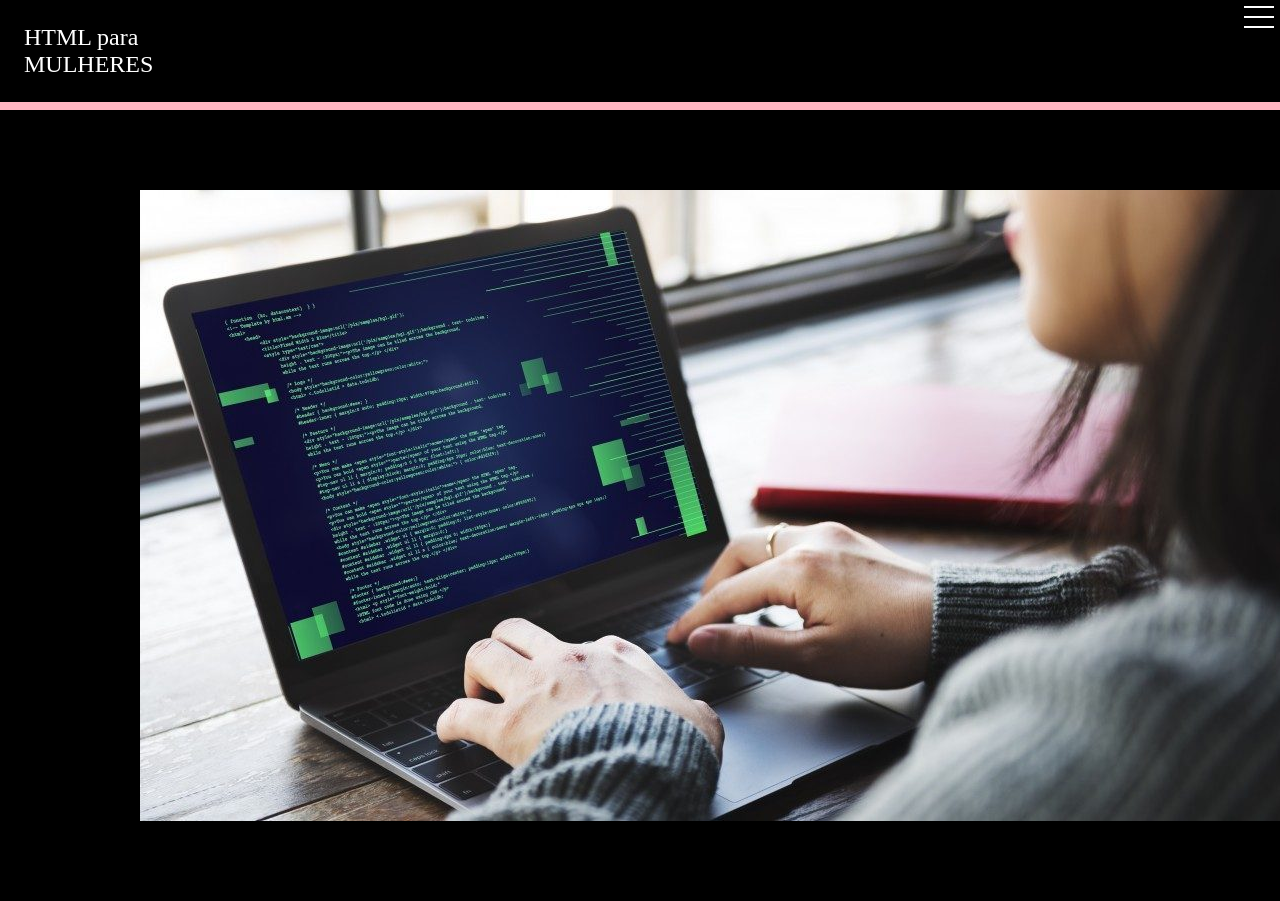
<file: index.html>
<!DOCTYPE html>
<html lang="pt-BR">
<head>
    <meta charset="UTF-8">
    <meta http-equiv="X-UA-Compatible" content="IE=edge">
    <meta name="viewport" content="width=device-width, initial-scale=1.0">
    <title>Site com Menu</title>
    <link rel="stylesheet" href="./css/estilo.css">
    <link rel="stylesheet" href="./css/menu.css">
</head>
<body>
    <header>
        <div>
            <h2>HTML para MULHERES</h2>
        </div>
        <nav>
            <input id="menu-toggle" type="checkbox" />
            <label for="menu-toggle">
                <div class="menu-hamburguer">
                    <span class="menu-hamburguer"></span>
                </div>
            </label>
            <ul>
                <li>
                    <a href="formulario.html">Formulários</a>
                </li>
                <li>
                    <a href="tabela1.html">Tabelas</a>
                </li>
                <li>
                    <a href="login.html">Faça Login</a>
                </li>
                <li>
                    <a href="cadastro.html">Cadastre-se</a>
                </li>
            </ul>
        </nav>
    </header>
    <main class="foto">
        <img src="./img/programadora.jpg" alt="Imagem de fundo">
    </main>
</body>
</html>
</file>
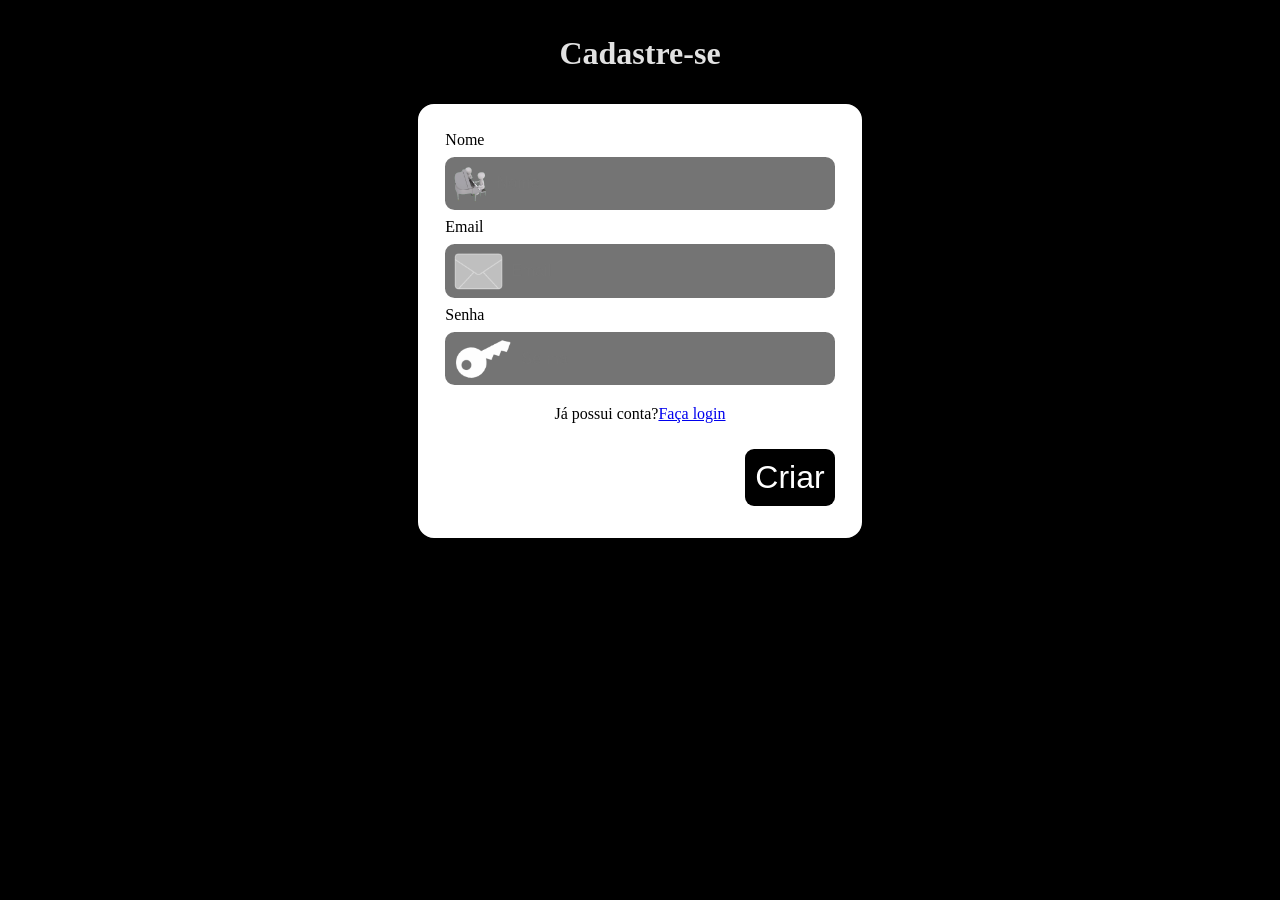
<file: cadastro.html>
<!DOCTYPE html>
<html lang="pt-BR">
<head>
    <meta charset="UTF-8">
    <meta http-equiv="X-UA-Compatible" content="IE=edge">
    <meta name="viewport" content="width=device-width, initial-scale=1.0">
    <title>Cadastre-se | Partituras gratuitas</title>
    <link rel="stylesheet" href="./css/cadastro.css">
</head>
<body>   
    <main class="cadastro">
        <section class="cadastro">
            <h1>Cadastre-se</h1>
            <form action="partituras.html" method="post">
                <label for="nome"> Nome </label>
                <div>
                    <img src="./img/cadastro/Nome/Email-removebg-preview 1.png" alt="Informe seu nome">
                    <input
                    type="nome"
                    name="nome"
                    id="nome"
                    required
                    placeholder="Nome"
                    />
                </div>
                <label for="nome"> Email </label>
                <div>
                    <img src="./img/cadastro/Email/Email-removebg-preview 1.png" alt="Insira o seu email aqui!">
                    <input
                    type="email"              
                    name="email"
                    id="email"
                    required
                    placeholder="Email"
                    />
               </div>
               <label for="senha"> Senha </label>
               <div>
                   <img src="./img/cadastro/Senha/Chave 1.png" alt="Crie sua senha!">
                   <input
                   type="password"
                   name="senha"
                   id="senha"
                   required
                   placeholder="Senha"
                   />
               </div>
               <p>
                   Já possui conta? <a href="login.html">Faça login</a>
               </p>
               <a href="index.html">
                    <button type="submit"> Criar </button>
               </a>
            </form> 
        </section>
    </main>
</body>
</html>
</file>
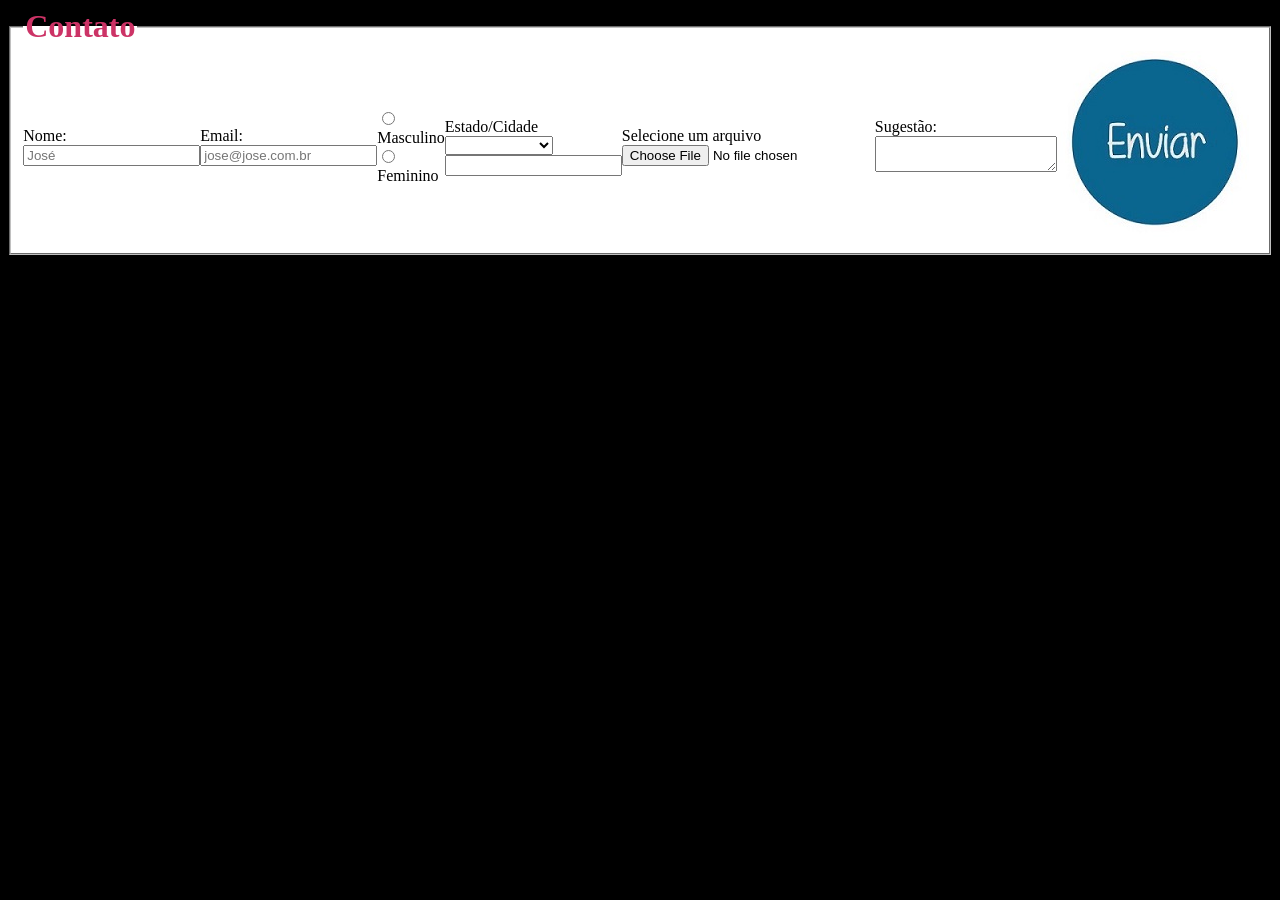
<file: formulario.html>
<!DOCTYPE html>
<html lang="pt-BR">
<head>
    <meta charset="UTF-8">
    <meta http-equiv="X-UA-Compatible" content="IE=edge">
    <meta name="viewport" content="width=device-width, initial-scale=1.0">
    <title>Formulário Acsa</title>
    <link rel="stylesheet" href="./css/forms.css">
</head>
<body>
    <form>
        <fieldset>
            <legend>Contato</legend>
                <div class="Nome">   
                    <label for="nome">Nome: </label>
                    <input type="text" name="nome" id="nome" placeholder="José" required />
                </div>
                <div class="Email">
                    <label for="email">Email: </label>
                    <input type="email" name="email" id="email" placeholder="jose@jose.com.br" required />
                </div>
                <div class="selecionar">
                    <input type="radio" name="sexo" value="Masculino" required />
                    <label for="sexo">Masculino</label>
                    <input type="radio" name="sexo" value="Feminino" required />
                    <label for="sexo">Feminino</label>
                </div>
                <div class="Lugar">
                    <label for="lugar">Estado/Cidade</label>
                    <select id="lugar" required>
                        <option value="0"></option>
                        <option value="1">Minas Gerais</option>
                        <option value="2">São Paulo</option>
                        <option value="3">Rio de Janeiro</option>
                    </select>
                    <input type="text" name="cidade" id="lugar" required />
                </div>
                <div class="arquivo">
                    <label for="arquivo">Selecione um arquivo </label>
                    <input type="file" name="arquivo" id="arquivo" required>
                </div>
                <div class="sugestao">
                    <label for="sugestao">Sugestão:</label> <br>
                    <textarea name="sugestao" required></textarea>
                </div>
                <div class="botao">
                    <input type="image" src="./img/botao-enviar-dados.jpg"/>
                </div>
        </fieldset>
    </form>
</body>
</html>
</file>
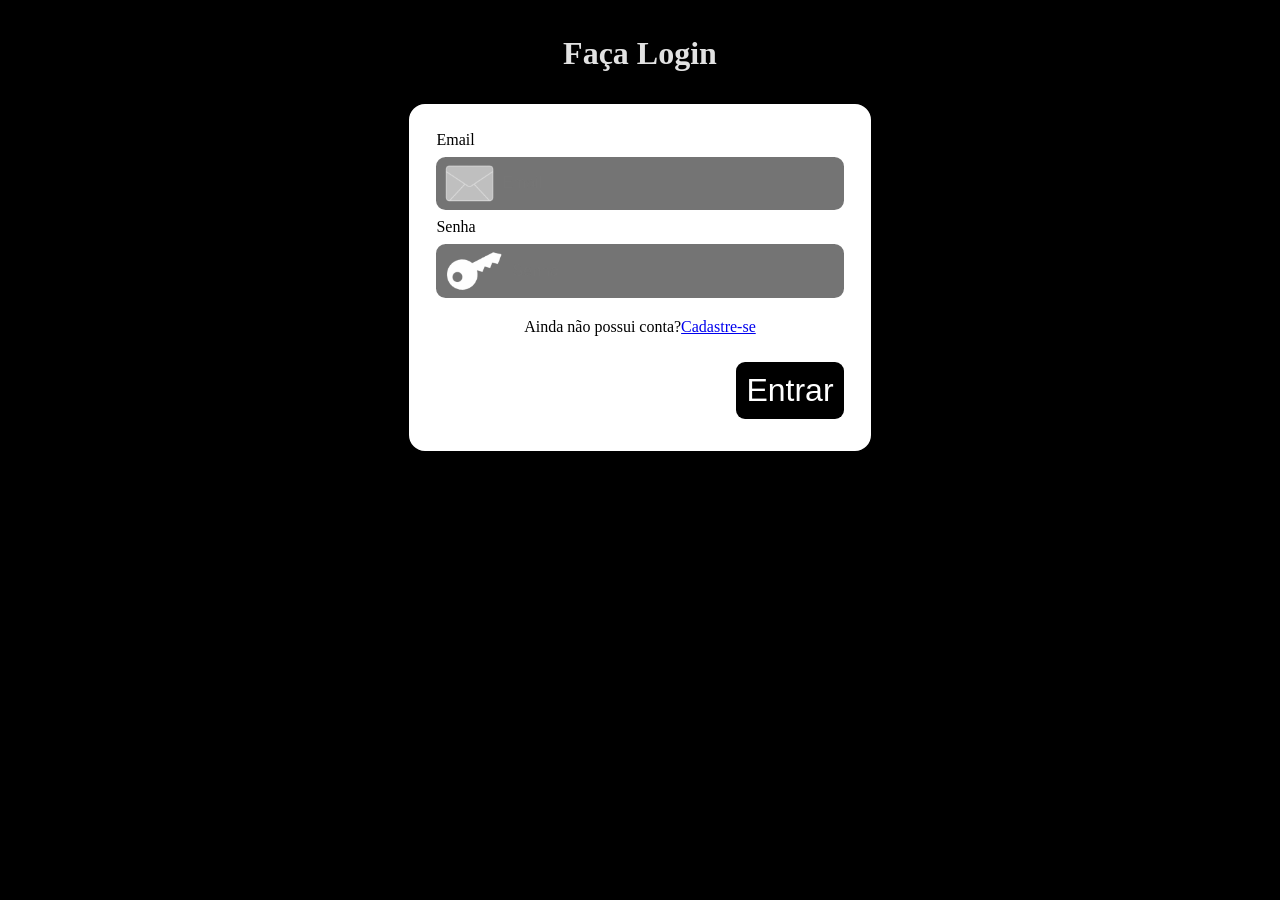
<file: login.html>
<!DOCTYPE html>
<html lang="pt-BR">
<head>
    <meta charset="UTF-8">
    <meta http-equiv="X-UA-Compatible" content="IE=edge">
    <meta name="viewport" content="width=device-width, initial-scale=1.0">
    <title>Faça login | Patituras gratuitas</title>
    <link rel="stylesheet" href="./css/login.css">
</head>
<body>
    <main class="login">
        <section class="login">
            <h1>Faça Login</h1>
            <form action="partituras.html" method="post">
                <label for="nome"> Email </label>
                <div>
                    <img src="./img/cadastro/Email/Email-removebg-preview 1.png" alt = "Insira o seu email aqui!">
                    <input
                    type="email"              
                    name="email"
                    id="email"
                    required
                    placeholder="Email"
                    />
               </div>
               <label for="senha"> Senha </label>
               <div>
                   <img src="./img/cadastro/Senha/Chave 1.png" alt="Crie sua senha!">
                   <input
                   type="password"
                   name="senha"
                   id="senha"
                   required
                   placeholder="Senha"
                   />
               </div>
               <p>
                   Ainda não possui conta? <a href="cadastro.html">Cadastre-se</a>
               </p>
               <a href="index.html">
                    <button type="submit"> Entrar </button>
               </a>
            </form> 
        </section>
    </main>
</body>
</html>
</file>
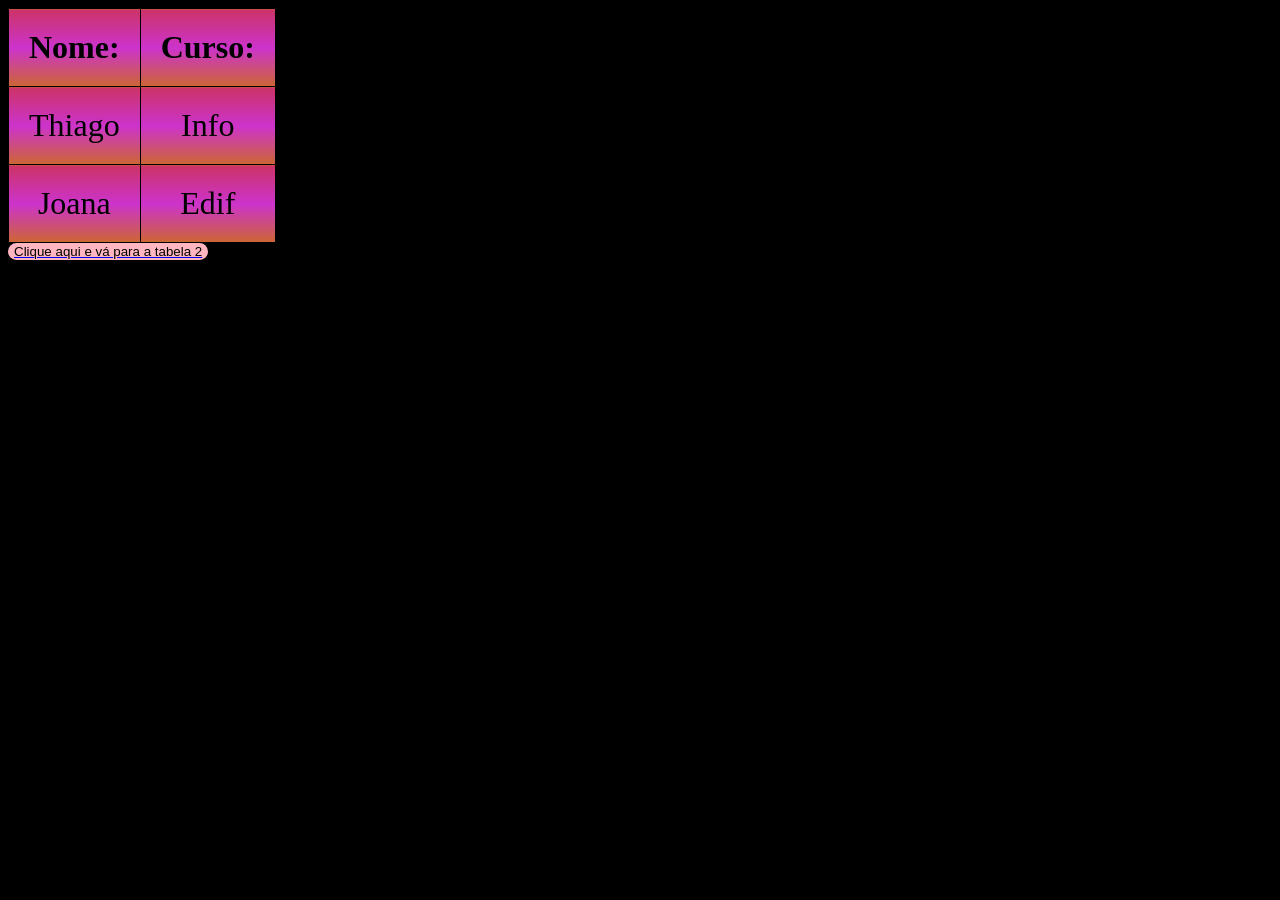
<file: tabela1.html>
<!DOCTYPE html>
<html lang="pt-BR">
<head>
    <meta charset="UTF-8">
    <meta http-equiv="X-UA-Compatible" content="IE=edge">
    <meta name="viewport" content="width=device-width, initial-scale=1.0">
    <title>Tabela1</title>
    <link rel="stylesheet" href="./css/tabela.css">
</head>
<body>
    <table>
        <thead>
            <tr>
                <th>Nome:</th>
                <th>Curso:</th>
            </tr>
        </thead>
        <tbody>
            <tr>
                <td>Thiago</td>
                <td>Info</td>
            </tr>
            <tr>
                <td>Joana</td>
                <td>Edif</td>
            </tr>
        </tbody>
    </table>
    <a href="./tabela2.html">
        <button>Clique aqui e vá para a tabela 2</button>
    </a>
</body>
</html>
</file>
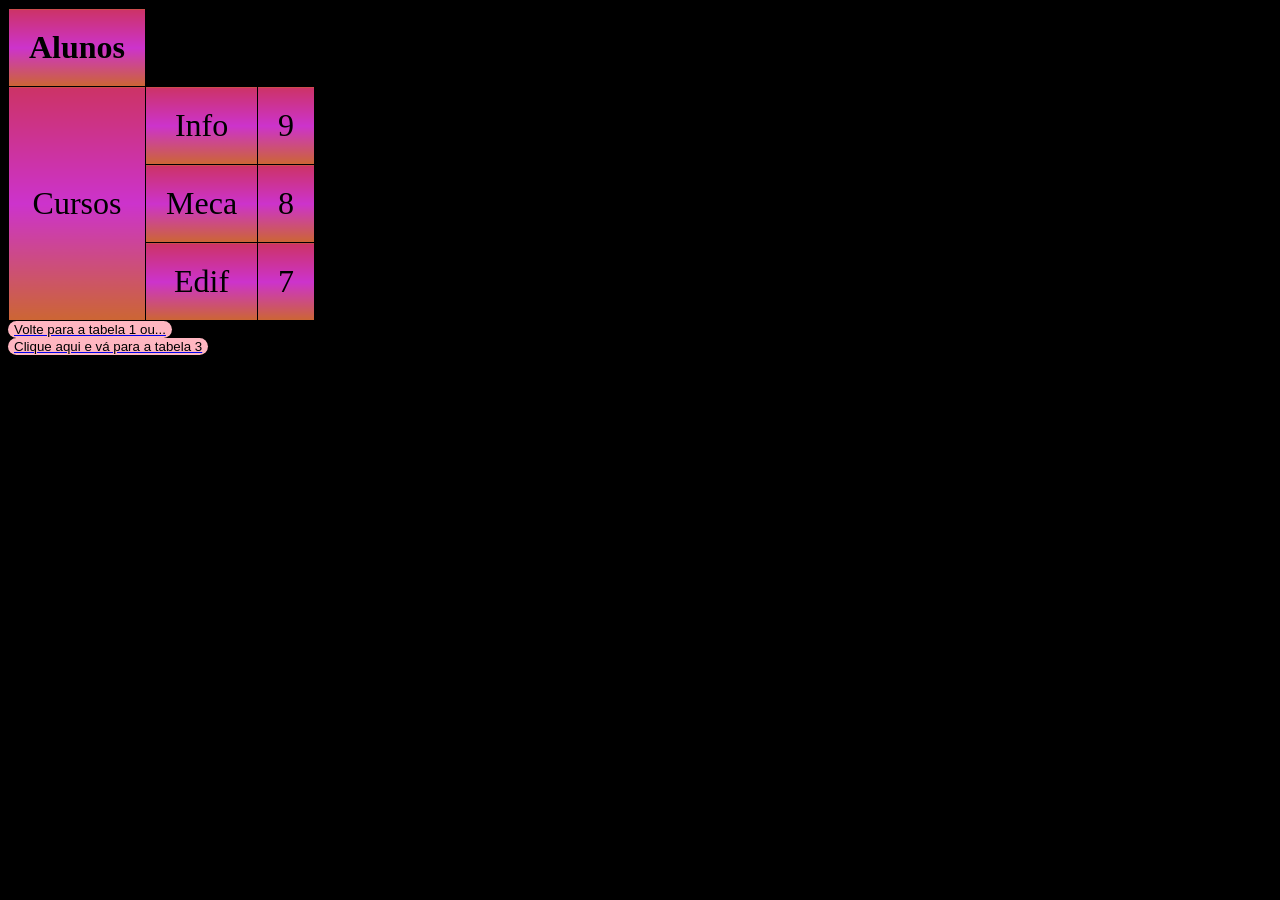
<file: tabela2.html>
<!DOCTYPE html>
<html lang="pt-BR">
<head>
    <meta charset="UTF-8">
    <meta http-equiv="X-UA-Compatible" content="IE=edge">
    <meta name="viewport" content="width=device-width, initial-scale=1.0">
    <title>Tabela2</title>
    <link rel="stylesheet" href="./css/tabela.css">
</head>
<body>
    <table>
        <thead>
            <tr>
                <th>Alunos</th>
            </tr>
        </thead>
        <tbody>
            <tr>
                <td rowspan="3">Cursos</td>
                <td>Info</td>
                <td>9</td>
            </tr>
            <tr>
                <td>Meca</td>
                <td>8</td>
            </tr>
            <tr>
                <td>Edif</td>
                <td>7</td>
            </tr>
        </tbody>
    </table>
    <a href="./tabela1.html">
        <button>Volte para a tabela 1 ou...</button>
    </a>
    <a href="./tabela3.html">
        <button>Clique aqui e vá para a tabela 3</button>
    </a>
</body>
</html>
</file>
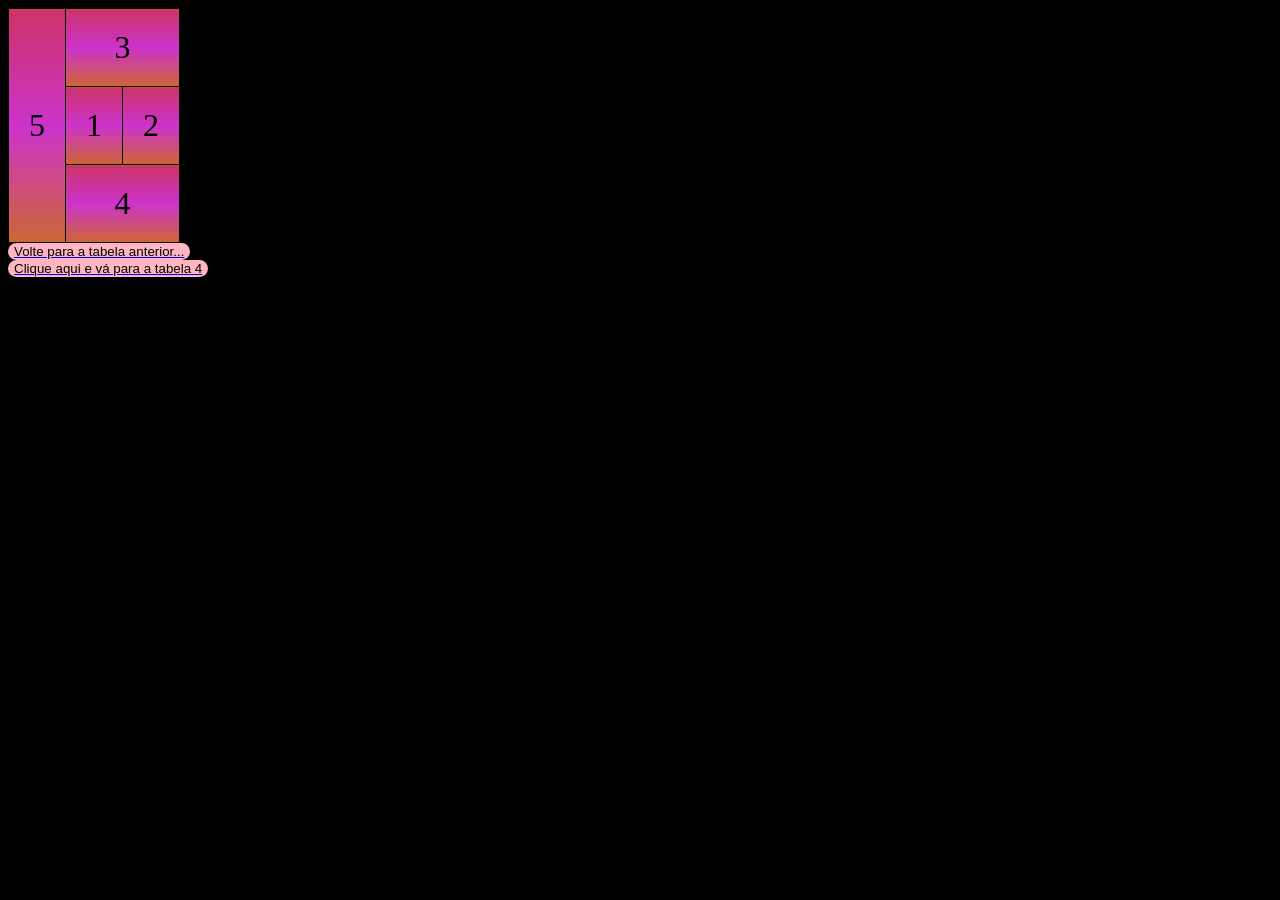
<file: tabela3.html>
<!DOCTYPE html>
<html lang="pt-BR">
<head>
    <meta charset="UTF-8">
    <meta http-equiv="X-UA-Compatible" content="IE=edge">
    <meta name="viewport" content="width=device-width, initial-scale=1.0">
    <title>Tabela3</title>
    <link rel="stylesheet" href="./css/tabela.css">
</head>
<body>
    <table>
        <tr>
            <td rowspan="3">5</td>
            <td colspan="2">3</td>
        </tr>
        <tr>
            <td>1</td>
            <td>2</td>
        </tr>
        <tr>
            <td colspan="2">4</td>
        </tr>
    </table>
    <a href="./tabela2.html">
        <button>Volte para a tabela anterior...</button>
    </a>
    <a href="./tabela4.html">
        <button>Clique aqui e vá para a tabela 4</button>
    </a>
</body>
</html>
</file>
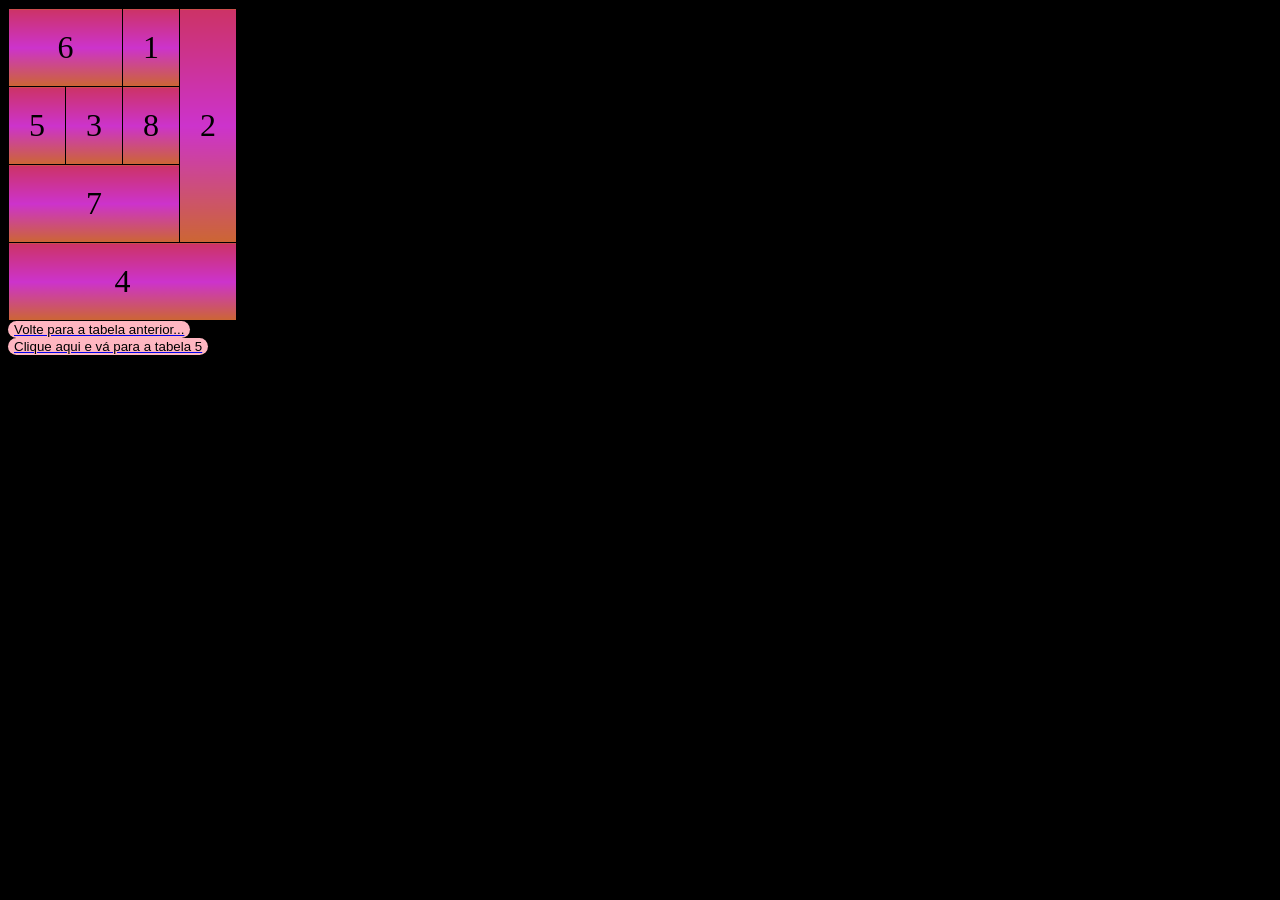
<file: tabela4.html>
<!DOCTYPE html>
<html lang="pt-BR">
<head>
    <meta charset="UTF-8">
    <meta http-equiv="X-UA-Compatible" content="IE=edge">
    <meta name="viewport" content="width=device-width, initial-scale=1.0">
    <title>Tabela4</title>
    <link rel="stylesheet" href="./css/tabela.css">
</head>
<body>
    <table>
        <tr>
            <td colspan="2">6</td>
            <td>1</td>
            <td rowspan="3">2</td>
        </tr>
        <tr>
            <td>5</td>
            <td>3</td>
            <td>8</td>
        </tr>
        <tr>
            <td colspan="3">7</td>
        </tr>
        <tr>
            <td colspan="4">4</td>
        </tr>
    </table>
    <a href="./tabela3.html">
        <button>Volte para a tabela anterior...</button>
    </a>
    <a href="./tabela5.html">
        <button>Clique aqui e vá para a tabela 5</button>
    </a>
</body>
</html>
</file>
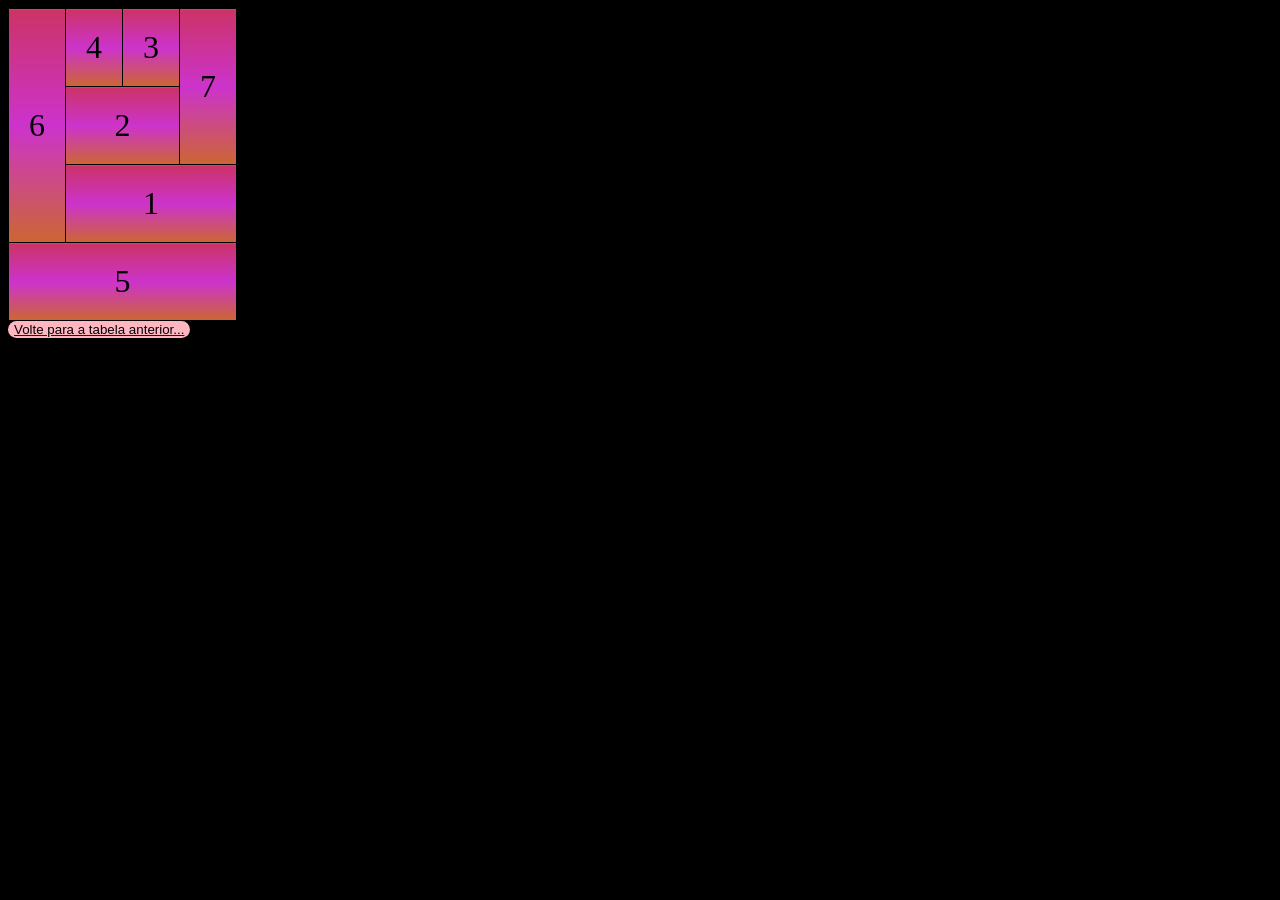
<file: tabela5.html>
<!DOCTYPE html>
<html lang="pt-BR">
<head>
    <meta charset="UTF-8">
    <meta http-equiv="X-UA-Compatible" content="IE=edge">
    <meta name="viewport" content="width=device-width, initial-scale=1.0">
    <title>Tabela5</title>
    <link rel="stylesheet" href="./css/tabela.css">
</head>
<body>
    <table>
        <tr>
            <td rowspan="3">6</td>
            <td>4</td>
            <td>3</td>
            <td rowspan="2">7</td>
        </tr>
        <tr>
            <td colspan="2">2</td>
        </tr>
        <tr>
            <td colspan="3">1</td>
        </tr>
        <tr>
            <td colspan="4">5</td>
        </tr>
    </table>
    <a href="./tabela4.html">
        <button>Volte para a tabela anterior...</button>
    </a>
</body>
</html>
</file>
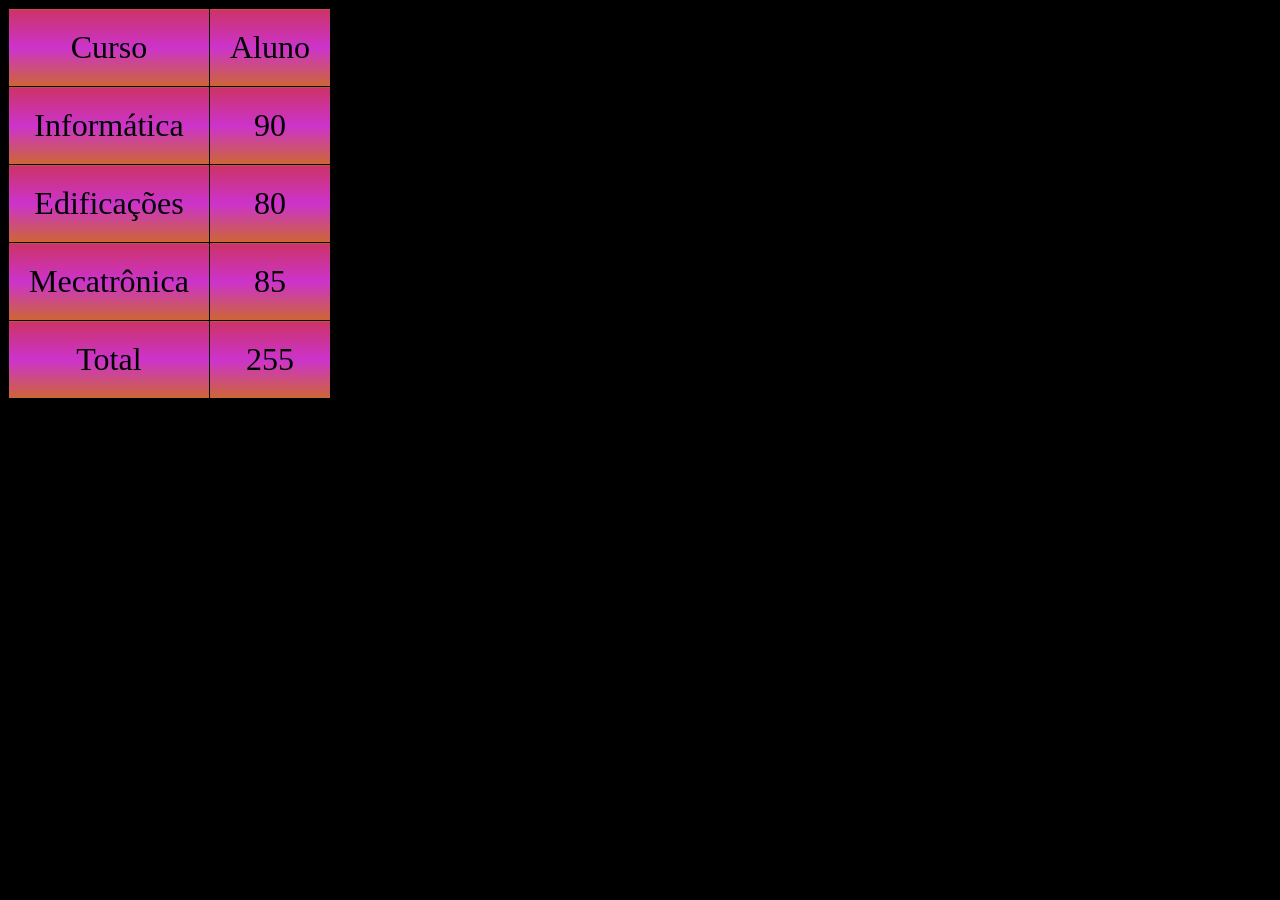
<file: tabela6.html>
<!DOCTYPE html>
<html lang="pt-BR">
<head>
    <meta charset="UTF-8">
    <meta http-equiv="X-UA-Compatible" content="IE=edge">
    <meta name="viewport" content="width=device-width, initial-scale=1.0">
    <title>Tabela6</title>
    <link rel="stylesheet" href="./css/tabela.css">
</head>
<body>
    <table>
        <thead>
            <tr>
                <td>Curso</td>
                <td>Aluno</td>
            </tr> 
        </thead>
        <tbody>
            <tr>
                <td>Informática</td>
                <td>90</td>
            </tr>
            <tr>
                <td>Edificações</td>
                <td>80</td>
            </tr>
            <tr>
                <td>Mecatrônica</td>
                <td>85</td>
            </tr>
        </tbody>
        <tfoot>
            <tr>
                <td>Total</td>
                <td>255</td>
            </tr>
        </tfoot>
    </table>
</body>
</html>
</file>
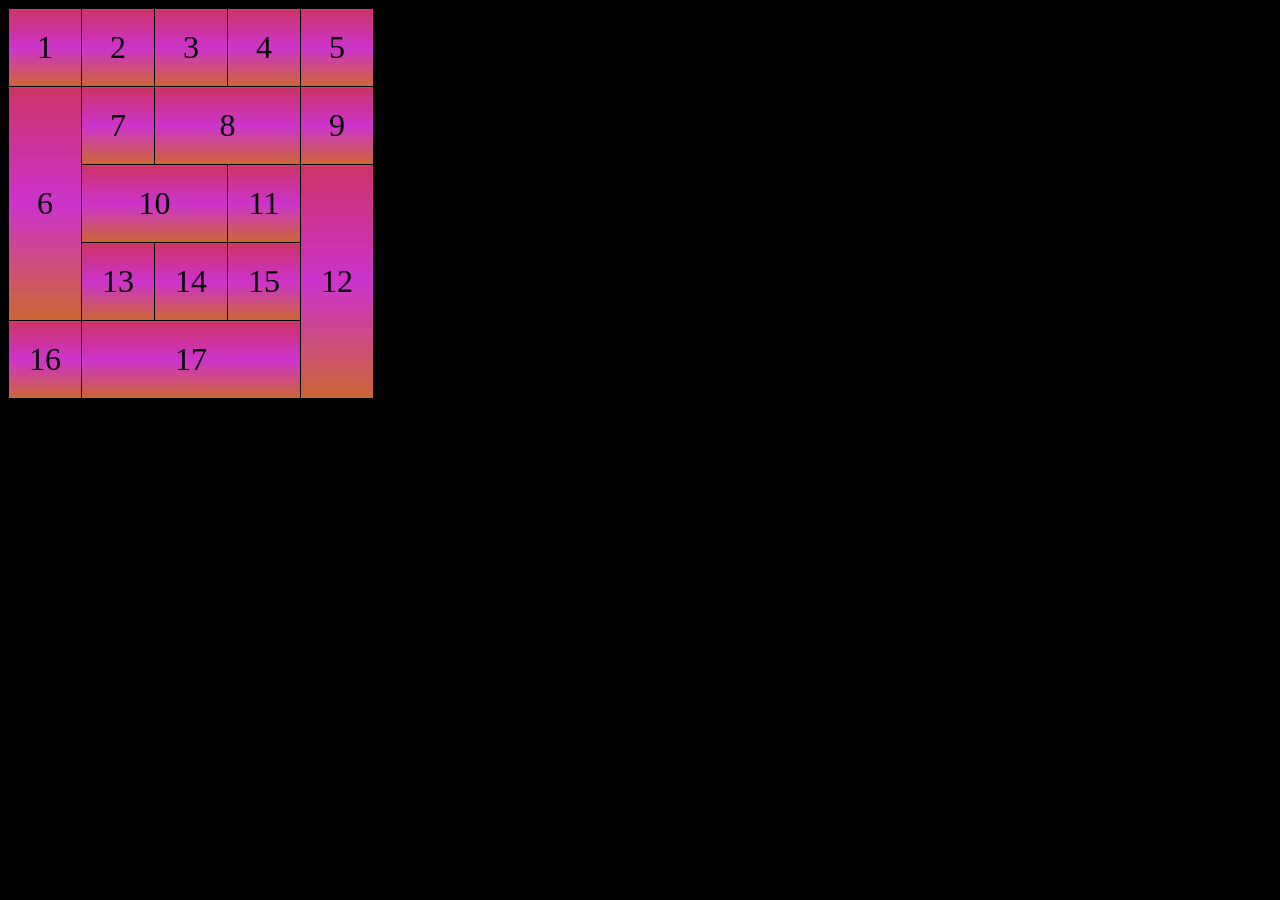
<file: tabela7.html>
<!DOCTYPE html>
<html lang="pt-BR">
<head>
    <meta charset="UTF-8">
    <meta http-equiv="X-UA-Compatible" content="IE=edge">
    <meta name="viewport" content="width=device-width, initial-scale=1.0">
    <title>Tabela7</title>
    <link rel="stylesheet" href="./css/tabela.css">
</head>
<body>
    <table>
        <tr>
          <td>1</td>
          <td>2</td>
          <td>3</td>
          <td>4</td>
          <td>5</td>
        </tr>
        <tr>
          <td rowspan="3">6</td>
          <td>7</td>
          <td colspan="2">8</td>
          <td>9</td>
        </tr>
        <tr>
          <td colspan="2">10</td>
          <td>11</td>
          <td rowspan="3">12</td>
        </tr>
        <tr>
          <td>13</td>
          <td>14</td>
          <td>15</td>
        </tr>
        <tr>
          <td>16</td>
          <td colspan="3">17</td>
        </tr>
      </table>
</body>
</html>
</file>
<file: css/estilo.css>
* {
    font-family:'Gabriela';
    box-sizing: border-box;
    margin: 0;
    margin-top: 0;
    padding: 0;
    outline: 0;
    font-weight: 400;
    font-style: normal;
}

body {background-color:black;}

.content {
    width: 100%;
    max-width: 1372px;
    margin: 0;
}

:root {
    --white: #ffffff;
    --black: #000000;
    --primary: #CC33CC;
    --secondary: #CC6633;
    --third:#CC3366;
    --thirdLight: lightpink;
}

header {
    display: flex;
    border-bottom: 0.5rem solid var(--thirdLight);
}
header div h2{
  margin: 1.5rem;
  width: 100%;
  display: flex;
  align-items: center;
  justify-content: center;  
  color: var(--white)
}
header nav {
    width: 100%;
    display: flex;
    justify-content: flex-end;
}
header nav ul {
  list-style-type: none;
  display: flex;
  align-items: center;
}
header ul li {
  margin: 0 1rem;
}
header ul li a {
  text-decoration: none;
  color: var(--primary);
} 
main.foto {
  margin: 5rem;
  width: 100%;
  display: flex;
  justify-content: center;
  align-items: center;
}
</file>
<file: css/menu.css>
header nav input#menu-toggle {
    display: none;
  }
  
header nav ul {
    display: none;
    background-color: black;
   }
header nav ul li {
    text-align: left;
    margin: 1rem;
    }
header nav label[for="menu-toggle"] {
    display: flex;
    flex: 1;
    justify-content: flex-end;
}
header nav label[for="menu-toggle"] div.menu-hamburguer {
    border: 1px solid black;
    width: 35px;
    height: 15px;
    margin: 15px 2px 5px 5px;
    cursor: pointer;
}
header nav label[for="menu-toggle"] div.menu-hamburguer span.menu-hamburguer {
    position: relative;
    display: block;
    background-color: white;
    width: 30px;
    height: 2px;
}
header nav label[for="menu-toggle"] div.menu-hamburguer span.menu-hamburguer:before,
header nav label[for="menu-toggle"] div.menu-hamburguer span.menu-hamburguer:after {
    position: absolute;
    display: block;
    background-color: white;
    width: 100%;
    height: 100%;
    content: "";
}
header nav label[for="menu-toggle"] div.menu-hamburguer span.menu-hamburguer:before {
    top: -10px;
}
header nav label[for="menu-toggle"] div.menu-hamburguer span.menu-hamburguer:after {
    bottom: -10px;
}
header nav input:checked ~ ul {
    display: block;
    animation: fade-in 1s;
}
header
nav
input:checked
~ label[for="menu-toggle"]
div.menu-hamburguer
span.menu-hamburguer {
  transform: rotate(45deg);
  transition: 0.5s;
}
header
  nav
  input:checked
  ~ label[for="menu-toggle"]
  div.menu-hamburguer
  span.menu-hamburguer:before,
header
  nav
  input:checked
  ~ label[for="menu-toggle"]
  div.menu-hamburguer
  span.menu-hamburguer:after {
  transform: rotate(90deg);
  transition: 0.5s;
}
header
  nav
  input:checked
  ~ label[for="menu-toggle"]
  div.menu-hamburguer
  span.menu-hamburguer:before {
  top: 0px;
}
header
  nav
  input:checked
  ~ label[for="menu-toggle"]
  div.menu-hamburguer
  span.menu-hamburguer:after {
  bottom: 0px;
}
@keyframes fade-in {
  from {
    opacity: 0;
  }
  to {
    opacity: 1;
  }
}
@keyframes fade-out {
  from {
    opacity: 1;
  }
  to {
    opacity: 0;
  }
}
</file>
<file: css/cadastro.css>
body {background-color: black;}

:root {
    --white: #ffffff;
    --black: #000000;
    --primary: #CC33CC;
    --secondary: #CC6633;
    --third:#CC3366;
    --thirdLight: lightpink;
}

main.cadastro  section.cadastro{
    display: flex;
    height: max-content;
    flex-direction: column;
    align-items: center;
    justify-content: center;
}

main.cadastro  section.cadastro  h1 {
    color: #E2E2E2;
    font-weight: 800;
    margin-bottom: 2rem;
    font-size: xx-large;
}

main.cadastro  section.cadastro  form {
    background-color: white;
    border: 0.2rem solid white;
    border-radius: 1rem;
    padding: 1.5rem;
    margin-bottom: 200px;
}

main.cadastro  section.cadastro  form  div {
    background-color: #747474;
    border: 0.15rem solid #747474;
    border-radius: 0.6rem;
    display: flex;
    margin: 0.5rem 0;
}

main.cadastro  section.cadastro  form  div  img {
    height: 2.5rem;
    padding: 0.3rem;
}

main.cadastro  section.cadastro  form  div  input {
    width: 100%;
    font-size: 1rem;
    border:0;
    background-color: transparent;
}

main.cadastro  section.cadastro  form  p {
    display: flex;
    justify-content: center;
    margin-top: 20px;
}


main.cadastro  section.cadastro  form  a  button {
    background-color: black;
    color: white;
    padding: 10px;
    border: 0;
    border-radius: 9px;
    margin-bottom: 5px;
    margin-top: 10px;
    margin-left: 300px;
    width: max-content;
    font-size: xx-large;   
}
</file>
<file: css/forms.css>
body {background-color: black;}

:root {
    --white: #ffffff;
    --black: #000000;
    --primary: #CC33CC;
    --secondary: #CC6633;
    --third:#CC3366;
    --thirdLight: lightpink;
}

form {
    display: flex;
    justify-content: center;
}
form fieldset {
    width: 100%;    
    display: flex;
    justify-content: center;
    align-items: center;
    background-color: white;
}

form fieldset legend {
    font-size: xx-large;
    font-weight: bolder;
    color: var(--third);
}
</file>
<file: css/login.css>
body {background-color: black;}

:root {
    --white: #ffffff;
    --black: #000000;
    --primary: #CC33CC;
    --secondary: #CC6633;
    --third:#CC3366;
    --thirdLight: lightpink;
}

main.login  section.login{
    display: flex;
    height: max-content;
    flex-direction: column;
    align-items: center;
    justify-content: center;
}

main.login  section.login  h1 {
    color: #E2E2E2;
    font-weight: 800;
    margin-bottom: 2rem;
    font-size: xx-large;
}

main.login  section.login  form {
    background-color: white;
    border: 0.2rem solid white;
    border-radius: 1rem;
    padding: 1.5rem;
    margin-bottom: 200px;
}

main.login  section.login  form  div {
    background-color: #747474;
    border: 0.15rem solid #747474;
    border-radius: 0.6rem;
    display: flex;
    margin: 0.5rem 0;
}

main.login  section.login  form  div  img {
    height: 2.5rem;
    padding: 0.3rem;
}

main.login  section.login  form  div  input {
    width: 100%;
    font-size: 1rem;
    border:0;
    background-color: transparent;
}

main.login  section.login  form  p {
    display: flex;
    justify-content: center;
    margin-top: 20px;
}


main.login  section.login  form  a  button {
    background-color: black;
    color: white;
    padding: 10px;
    border: 0;
    border-radius: 9px;
    margin-bottom: 5px;
    margin-top: 10px;
    margin-left: 300px;
    width: max-content;
    font-size: xx-large;   
}
</file>
<file: css/tabela.css>
body {background-color: black;}

table{
    border-collapse: collapse;
    justify-content: center;
}

table tr th, table tr td {
    border: 1px solid black;
    background-image: linear-gradient(#CC3366,#CC33CC,#CC6633);
    padding: 20px;
    font-size: xx-large;   
    justify-content: center;
    text-align: center;
}

a button{
    display: flex;
    justify-content: center;
    align-items: center;
    border: transparent;
    border-radius: 10px;
    background-color: lightpink;
    color:black;

}
</file>
